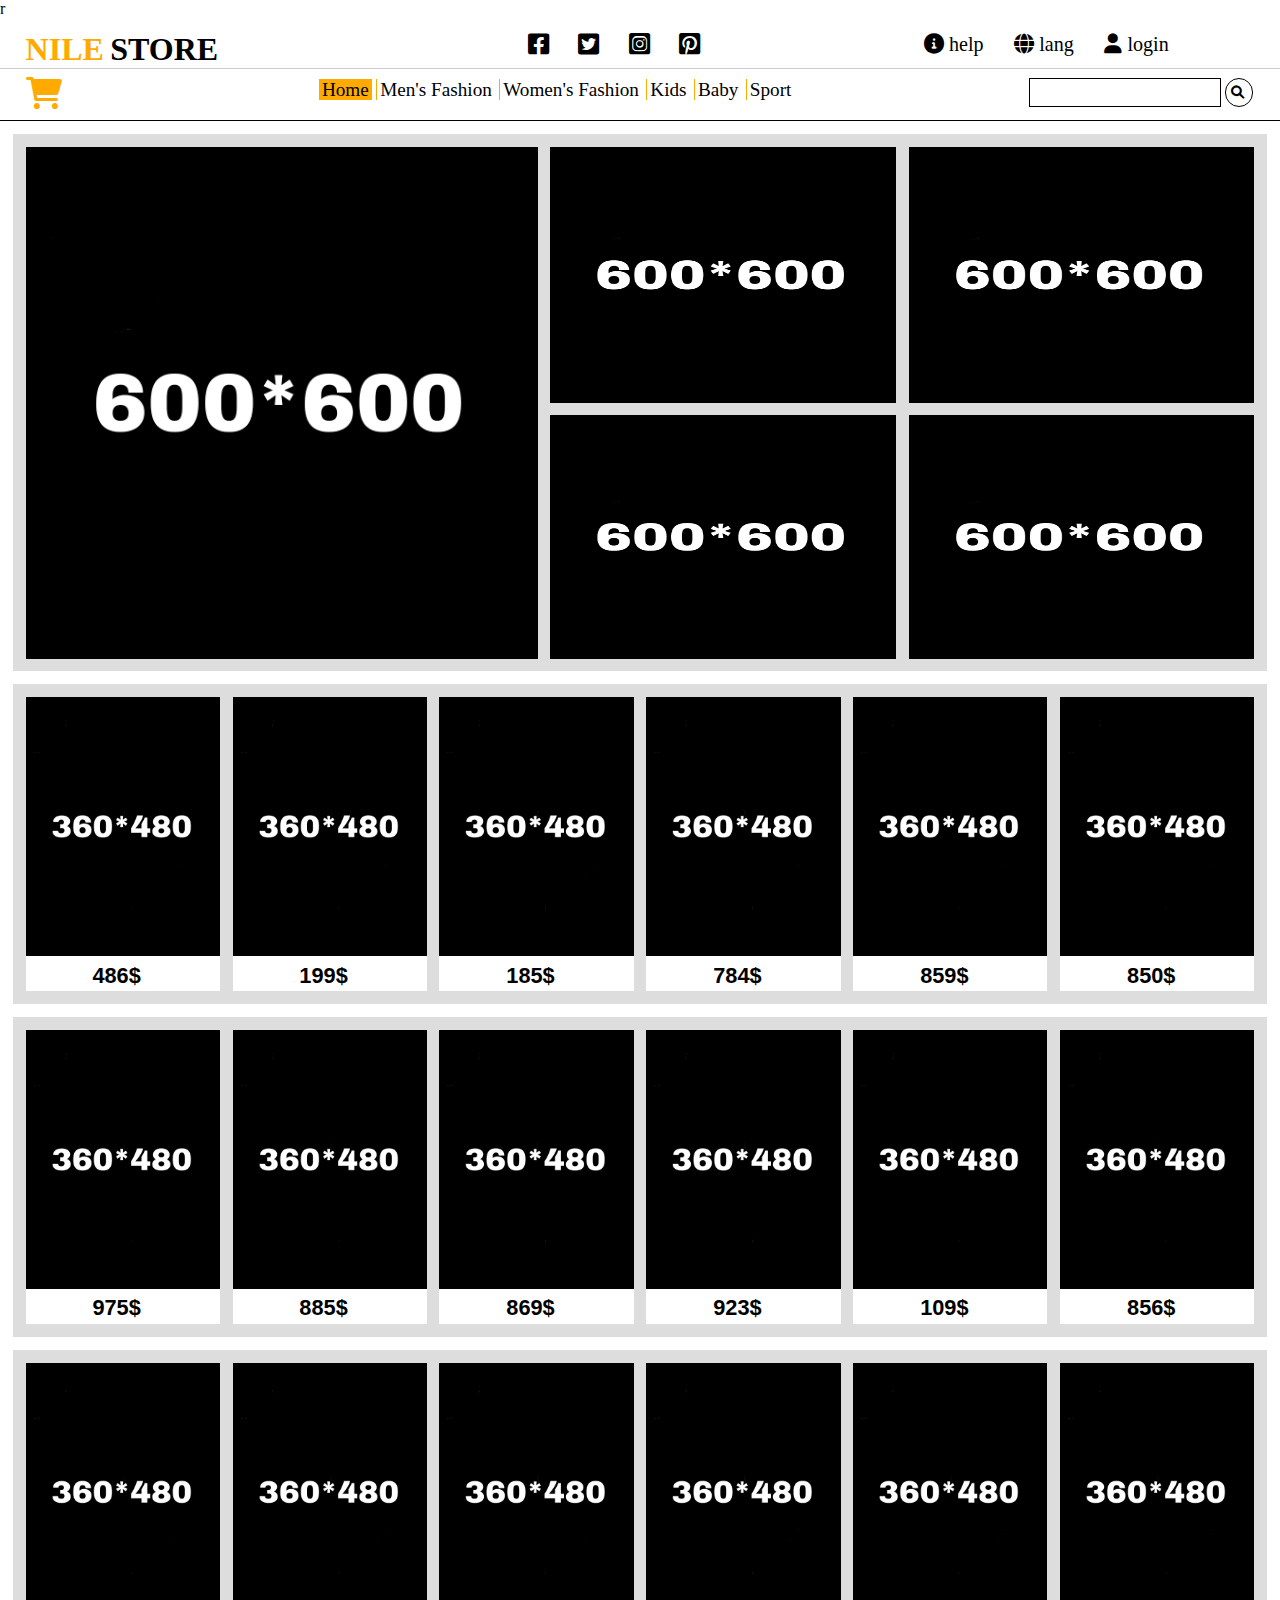
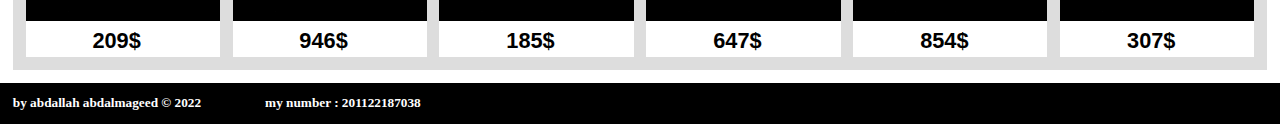
<file: index.html>
<!DOCTYPE html>
<html lang="en">
<head>
    <meta charset="UTF-8">
    <meta http-equiv="X-UA-Compatible" content="IE=edge">
    <meta name="viewport" content="width=device-width, initial-scale=1.0">
    <link rel="stylesheet" href="https://cdnjs.cloudflare.com/ajax/libs/font-awesome/6.0.0/css/all.min.css">
    <link rel="stylesheet" href="style.css">
    <link rel="stylesheet" href="media.css">
    <title>NILE-STORE</title>
</head>
<body>
    <!-- -------------------------------------phone-menu------------------------------------- -->
    <div class="phone-menu phone" id="show-phone-menu">
        <tr>
            <dd class="exe" onclick="hidingMenu()"><i class="fa-solid fa-xmark"></i></dd>
            <dd><a href="index.html" class="pho-men-lin" style="background: #fa0;">Home</a></dd>
            <dd><a href="Men.html" class="pho-men-lin">Men's Fashion</a></dd>
            <dd><a href="Women.html" class="pho-men-lin">Women's Fashion</a></dd>
            <dd><a href="Kids.html" class="pho-men-lin">Kids</a></dd>
            <dd><a href="Baby.html" class="pho-men-lin">Baby</a></dd>
            <dd><a href="Sport.html" class="pho-men-lin">Sport</a></dd>
            <dd><a href="#" class="pho-men-lin"><i class="fa-solid fa-circle-info"></i>  help</a></dd>
        </tr>
    </div>
    <div class="blur" id="show-phone-menu-blure"><p>r</p></div>
    <!-- -------------------------------------phone-menu------------------------------------- -->
    <!-- -------------------------------------nav1------------------------------------- -->
    <div class="nav1-cont">
        <div class="nav1-box logo">
                <h1 class="logo-p1">NILE</h1>
                <h1 class="logo-p2">STORE</h1>
        </div>
        <div class="nav1-box social">
            <a href="#"><i class="fa-brands fa-facebook-square"></i></a>
            <a href="#"><i class="fa-brands fa-twitter-square"></i></a>
            <a href="#"><i class="fa-brands fa-instagram-square"></i></a>
            <a href="#"><i class="fa-brands fa-pinterest-square"></i></a>
        </div>
        <div class="nav1-box help-lang">
            <a href="#"><i class="fa-solid fa-circle-info"></i>  help</a>
            <a href="#"><i class="fa-solid fa-globe"></i>  lang</a>
            <a href="#"><i class="fa-solid fa-user"></i>  login</a>
        </div>
    </div>
    <!-- -------------------------------------nav1------------------------------------- -->
    <!-- -------------------------------------nav2------------------------------------- -->
    <div class="nav2-cont">
        <div class="nav2-box shopping-bag">
            <a href="#"><i class="fa-solid fa-cart-shopping"></i></a>
        </div>
        <div class="nav2-box menu">
            <a href="index.html" style="border: none; background: #fa0;">Home</a>
            <a href="Men.html">Men's Fashion</a>
            <a href="Women.html">Women's Fashion</a>
            <a href="Kids.html">Kids</a>
            <a href="Baby.html">Baby</a>
            <a href="Sport.html">Sport</a>
        </div>
        <div class="nav2-box search">
            <input class="search-box" type="search">
            <button class="search-icon"><i class="fa-solid fa-magnifying-glass"></i>&nbsp;</button>
        </div>
    </div>
    <!-- -------------------------------------nav2------------------------------------- -->
    <!-- -------------------------------------phone-nav1------------------------------------- -->
    <div class="nav1-phone-cont phone">
        <div class="nav1-box logo">
            <h1 class="logo-p1">NILE</h1>
            <h1 class="logo-p2">STORE</h1>
        </div>
        <div class="nav1-box help-lang">
            <a href="#"><i class="fa-solid fa-globe"></i>  lang</a>
            <a href="#"><i class="fa-solid fa-user"></i>  login</a>
        </div>
    </div>
    <!-- -------------------------------------phone-nav1------------------------------------- -->
    <!-- -------------------------------------phone-nav2------------------------------------- -->
    <div class="nav2-phone-cont phone">
        <div class="phone-menu-btn" onclick="showMenu()"><i class="fa-solid fa-bars"></i></div>
        <div class="nav2-box search">
            <input class="search-box" type="search">
            <button class="search-icon"><i class="fa-solid fa-magnifying-glass"></i>&nbsp;</button>
        </div>
        <div class="nav2-box shopping-bag">
            <a href="#"><i class="fa-solid fa-cart-shopping"></i></a>
        </div>
    </div>
    <!-- -------------------------------------phone-nav2------------------------------------- -->
    <!-- -------------------------------------today-offer------------------------------------- -->
    <div class="today-offer-cont">
        <div class="today-offer-box big-offer">
            <img src="empty1.jpg">
        </div>
        <div class="today-offer-box small-offers">
            <div class="offer-card">
                <img src="empty1.jpg">
            </div>
            <div class="offer-card">
                <img src="empty1.jpg">
            </div>
            <div class="offer-card">
                <img src="empty1.jpg">
            </div>
            <div class="offer-card">
                <img src="empty1.jpg">
            </div>
        </div>
    </div>
    <!-- -------------------------------------today-offer------------------------------------- -->
    <!-- -------------------------------------main-cards------------------------------------- -->
		<div class="card-cont">
			<div class="card">
                <a href="#"><img src="empty2.jpg"></a>
                <h4>486$ &nbsp;<del></del></h4>
                
            </div>
			<div class="card">
                <a href="#"><img src="empty2.jpg"></a>
                <h4>199$ &nbsp;<del></del></h4>
            </div>
			<div class="card">
                <a href="#"><img src="empty2.jpg"></a>
                <h4>185$ &nbsp;<del></del></h4>
            </div>
			<div class="card">
                <a href="#"><img src="empty2.jpg"></a>
                <h4>784$ &nbsp;<del></del></h4>
            </div>
			<div class="card">
                <a href="#"><img src="empty2.jpg"></a>
                <h4>859$ &nbsp;<del></del></h4>
            </div>
            <div class="card">
                <a href="#"><img src="empty2.jpg"></a>
                <h4>850$ &nbsp;<del></del></h4>
            </div>
        </div>

    <div class="card-cont">
			<div class="card">
                <a href="#"><img src="empty2.jpg"></a>
                <h4>975$ &nbsp;<del></del></h4>
            </div>
			<div class="card">
                <a href="#"><img src="empty2.jpg"></a>
                <h4>885$ &nbsp;<del></del></h4>
            </div>
			<div class="card">
                <a href="#"><img src="empty2.jpg"></a>
                <h4>869$ &nbsp;<del></del></h4>
            </div>
			<div class="card">
                <a href="#"><img src="empty2.jpg"></a>
                <h4>923$ &nbsp;<del></del></h4>
            </div>
			<div class="card">
                <a href="#"><img src="empty2.jpg"></a>
                <h4>109$ &nbsp;<del></del></h4>
            </div>
            <div class="card">
                <a href="#"><img src="empty2.jpg"></a>
                <h4>856$ &nbsp;<del></del></h4>
            </div>
        </div>

    <div class="card-cont">
			<div class="card">
                <a href="#"><img src="empty2.jpg"></a>
                <h4>209$ &nbsp;<del></del></h4>
            </div>
			<div class="card">
                <a href="#"><img src="empty2.jpg"></a>
                <h4>946$ &nbsp;<del></del></h4>
            </div>
			<div class="card">
                <a href="#"><img src="empty2.jpg"></a>
                <h4>185$ &nbsp;<del></del></h4>
            </div>
			<div class="card">
                <a href="#"><img src="empty2.jpg"></a>
                <h4>647$ &nbsp;<del></del></h4>
            </div>
			<div class="card">
                <a href="#"><img src="empty2.jpg"></a>
                <h4>854$ &nbsp;<del></del></h4>
            </div>
            <div class="card">
                <a href="#"><img src="empty2.jpg"></a>
                <h4>307$ &nbsp;<del></del></h4>
            </div>
        </div>
    <!-- -------------------------------------main-cards------------------------------------- -->
    <!-- -------------------------------------footer------------------------------------- -->
    <footer>
        <h5 class="footer-1">by abdallah abdalmageed © 2022</h5>
        <h5 class="footer-2">my number : 201122187038</h5>
    </footer>
    <!-- -------------------------------------footer------------------------------------- -->
    <script src="script.js"></script>
</body>
</html>
</file>
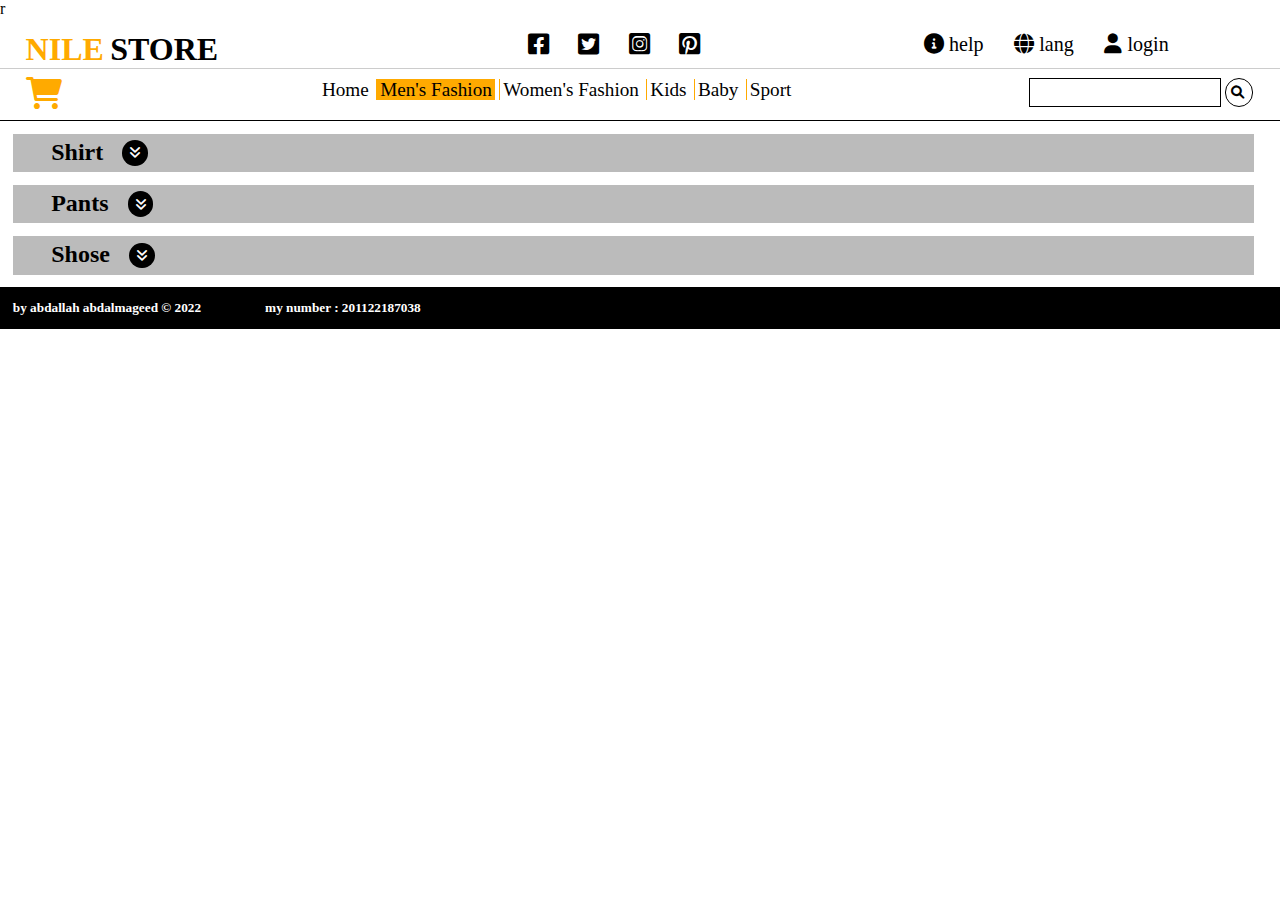
<file: Men.html>
<!DOCTYPE html>
<html lang="en">
<head>
    <meta charset="UTF-8">
    <meta http-equiv="X-UA-Compatible" content="IE=edge">
    <meta name="viewport" content="width=device-width, initial-scale=1.0">
    <link rel="stylesheet" href="https://cdnjs.cloudflare.com/ajax/libs/font-awesome/6.0.0/css/all.min.css">
    <link rel="stylesheet" href="style.css">
    <link rel="stylesheet" href="media.css">
    <title>NILE-STORE</title>
</head>
<body>
    <!-- -------------------------------------phone-menu------------------------------------- -->
    <div class="phone-menu phone" id="show-phone-menu">
        <tr>
            <dd class="exe" onclick="hidingMenu()"><i class="fa-solid fa-xmark"></i></dd>
            <dd><a href="index.html" class="pho-men-lin">Home</a></dd>
            <dd><a href="Men.html" class="pho-men-lin" style="background: #fa0;">Men's Fashion</a></dd>
            <dd><a href="Women.html" class="pho-men-lin">Women's Fashion</a></dd>
            <dd><a href="Kids.html" class="pho-men-lin">Kids</a></dd>
            <dd><a href="Baby.html" class="pho-men-lin">Baby</a></dd>
            <dd><a href="Sport.html" class="pho-men-lin">Sport</a></dd>
            <dd><a href="#" class="pho-men-lin sp"><i class="fa-solid fa-circle-info"></i>  help</a></dd>
        </tr>
    </div>
    <div class="blur" id="show-phone-menu-blure"><p>r</p></div>
    <!-- -------------------------------------phone-menu------------------------------------- -->
    <!-- -------------------------------------nav1------------------------------------- -->
    <div class="nav1-cont">
        <div class="nav1-box logo">
                <h1 class="logo-p1">NILE</h1>
                <h1 class="logo-p2">STORE</h1>
        </div>
        <div class="nav1-box social">
            <a href="#"><i class="fa-brands fa-facebook-square"></i></a>
            <a href="#"><i class="fa-brands fa-twitter-square"></i></a>
            <a href="#"><i class="fa-brands fa-instagram-square"></i></a>
            <a href="#"><i class="fa-brands fa-pinterest-square"></i></a>
        </div>
        <div class="nav1-box help-lang">
            <a href="#"><i class="fa-solid fa-circle-info"></i>  help</a>
            <a href="#"><i class="fa-solid fa-globe"></i>  lang</a>
            <a href="#"><i class="fa-solid fa-user"></i>  login</a>
        </div>
    </div>
    <!-- -------------------------------------nav1------------------------------------- -->
    <!-- -------------------------------------nav2------------------------------------- -->
    <div class="nav2-cont">
        <div class="nav2-box shopping-bag">
            <a href="#"><i class="fa-solid fa-cart-shopping"></i></a>
        </div>
        <div class="nav2-box menu">
            <a href="index.html" style="border: none;">Home</a>
            <a href="Men.html" style="background: #fa0;">Men's Fashion</a>
            <a href="Women.html">Women's Fashion</a>
            <a href="Kids.html">Kids</a>
            <a href="Baby.html">Baby</a>
            <a href="Sport.html">Sport</a>
        </div>
        <div class="nav2-box search">
            <input class="search-box" type="search">
            <button class="search-icon"><i class="fa-solid fa-magnifying-glass"></i>&nbsp;</button>
        </div>
    </div>
    <!-- -------------------------------------nav2------------------------------------- -->
    <!-- -------------------------------------phone-nav1------------------------------------- -->
    <div class="nav1-phone-cont phone">
        <div class="nav1-box logo">
            <h1 class="logo-p1">NILE</h1>
            <h1 class="logo-p2">STORE</h1>
        </div>
        <div class="nav1-box help-lang">
            <a href="#"><i class="fa-solid fa-globe"></i>  lang</a>
            <a href="#"><i class="fa-solid fa-user"></i>  login</a>
        </div>
    </div>
    <!-- -------------------------------------phone-nav1------------------------------------- -->
    <!-- -------------------------------------phone-nav2------------------------------------- -->
    <div class="nav2-phone-cont phone">
        <div class="phone-menu-btn" onclick="showMenu()"><i class="fa-solid fa-bars"></i></div>
        <div class="nav2-box search">
            <input class="search-box" type="search">
            <button class="search-icon"><i class="fa-solid fa-magnifying-glass"></i>&nbsp;</button>
        </div>
        <div class="nav2-box shopping-bag">
            <a href="#"><i class="fa-solid fa-cart-shopping"></i></a>
        </div>
    </div>
    <!-- -------------------------------------phone-nav2------------------------------------- -->
    <!-- -------------------------------------new------------------------------------- -->
    <div class="prod-cont">
        <div class="prod-name">
            <h2>Shirt</h2>
            <button class="down" id="down-1" onclick="showContainer('shirts-1','up-1','down-1')"><i class="fa-solid fa-angles-down"></i></button>
            <button class="up" id="up-1" onclick="hidingContainer('shirts-1','up-1','down-1')"><i class="fa-solid fa-angles-up"></i></button>
        </div>
        <div class="card-cont hide" id="shirts-1" style="margin: 0;">
            <div class="card">
                <a href="#"><img src="Men/men-shirt/1.jpg"></a>
                <h4>537$ &nbsp;<del></del></h4>
                <h3></h3>
            </div>
			<div class="card">
                <a href="#"><img src="Men/men-shirt/2.jpg"></a>
                <h4>868$ &nbsp;<del></del></h4>
                <h3></h3>
            </div>
			<div class="card">
                <a href="#"><img src="Men/men-shirt/3.jpg"></a>
                <h4>879$ &nbsp;<del></del></h4>
                <h3></h3>
            </div>
			<div class="card">
                <a href="#"><img src="Men/men-shirt/4.jpg"></a>
                <h4>466$ &nbsp;<del></del></h4>
                <h3></h3>
            </div>
			<div class="card">
                <a href="#"><img src="Men/men-shirt/5.jpg"></a>
                <h4>965$ &nbsp;<del></del></h4>
                <h3></h3>
            </div>
			<div class="card">
                <a href="#"><img src="Men/men-shirt/6.jpg"></a>
                <h4>768$ &nbsp;<del></del></h4>
                <h3></h3>
            </div>
			<div class="card">
                <a href="#"><img src="Men/men-shirt/7.jpg"></a>
                <h4>487$ &nbsp;<del></del></h4>
                <h3></h3>
            </div>
			<div class="card">
                <a href="#"><img src="Men/men-shirt/8.jpg"></a>
                <h4>768$ &nbsp;<del></del></h4>
                <h3></h3>
            </div>
			<div class="card">
                <a href="#"><img src="Men/men-shirt/9.jpg"></a>
                <h4>598$ &nbsp;<del></del></h4>
                <h3></h3>
            </div>
			<div class="card">
                <a href="#"><img src="Men/men-shirt/10.jpg"></a>
                <h4>609$ &nbsp;<del></del></h4>
                <h3></h3>
            </div>
        </div>
    </div>
<!--  -->
<div class="prod-cont">
        <div class="prod-name">
            <h2>Pants</h2>
            <button class="down"  id="down-2" onclick="showContainer('pants-1','up-2','down-2')"><i class="fa-solid fa-angles-down"></i></button>
            <button class="up" id="up-2" onclick="hidingContainer('pants-1','up-2','down-2')"><i class="fa-solid fa-angles-up"></i></button>
        </div>
        <div class="card-cont hide" id="pants-1" style="margin: 0;">
            <div class="card">
                <a href="#"><img src="Men/men-pants/1.jpg"></a>
                <h4>658$ &nbsp;<del></del></h4>
                <h3></h3>
            </div>
			<div class="card">
                <a href="#"><img src="Men/men-pants/2.jpg"></a>
                <h4>757$ &nbsp;<del></del></h4>
                <h3></h3>
            </div>
			<div class="card">
                <a href="#"><img src="Men/men-pants/3.jpg"></a>
                <h4>189$ &nbsp;<del></del></h4>
                <h3></h3>
            </div>
			<div class="card">
                <a href="#"><img src="Men/men-pants/4.jpg"></a>
                <h4>747$ &nbsp;<del></del></h4>
                <h3></h3>
            </div>
			<div class="card">
                <a href="#"><img src="Men/men-pants/5.jpg"></a>
                <h4>562$ &nbsp;<del></del></h4>
                <h3></h3>
            </div>
			<div class="card">
                <a href="#"><img src="Men/men-pants/6.jpg"></a>
                <h4>843$ &nbsp;<del></del></h4>
                <h3></h3>
            </div>
			<div class="card">
                <a href="#"><img src="Men/men-pants/7.jpg"></a>
                <h4>637$ &nbsp;<del></del></h4>
                <h3></h3>
            </div>
			<div class="card">
                <a href="#"><img src="Men/men-pants/8.jpg"></a>
                <h4>978$ &nbsp;<del></del></h4>
                <h3></h3>
            </div>
			<div class="card">
                <a href="#"><img src="Men/men-pants/9.jpg"></a>
                <h4>758$ &nbsp;<del></del></h4>
                <h3></h3>
            </div>
			<div class="card">
                <a href="#"><img src="Men/men-pants/10.jpg"></a>
                <h4>954$ &nbsp;<del></del></h4>
                <h3></h3>
            </div>
        </div>
    </div>
<!--  -->
    <div class="prod-cont">
        <div class="prod-name">
            <h2>Shose</h2>
            <button class="down"  id="down-3" onclick="showContainer('shoses-1','up-3','down-3')"><i class="fa-solid fa-angles-down"></i></button>
            <button class="up" id="up-3" onclick="hidingContainer('shoses-1','up-3','down-3')"><i class="fa-solid fa-angles-up"></i></button>
        </div>
        <div class="card-cont hide" id="shoses-1" style="margin: 0;">
            <div class="card">
                <a href="#"><img src="Men/men-shose/1.jpg"></a>
                <h4>847$ &nbsp;<del></del></h4>
                <h3></h3>
            </div>
			<div class="card">
                <a href="#"><img src="Men/men-shose/2.jpg"></a>
                <h4>840$ &nbsp;<del></del></h4>
                <h3></h3>
            </div>
			<div class="card">
                <a href="#"><img src="Men/men-shose/3.jpg"></a>
                <h4>874$ &nbsp;<del></del></h4>
                <h3></h3>
            </div>
			<div class="card">
                <a href="#"><img src="Men/men-shose/4.jpg"></a>
                <h4>367$ &nbsp;<del></del></h4>
                <h3></h3>
            </div>
			<div class="card">
                <a href="#"><img src="Men/men-shose/5.jpg"></a>
                <h4>848$ &nbsp;<del></del></h4>
                <h3></h3>
            </div>
			<div class="card">
                <a href="#"><img src="Men/men-shose/6.jpg"></a>
                <h4>282$ &nbsp;<del></del></h4>
                <h3></h3>
            </div>
			<div class="card">
                <a href="#"><img src="Men/men-shose/7.jpg"></a>
                <h4>763$ &nbsp;<del></del></h4>
                <h3></h3>
            </div>
			<div class="card">
                <a href="#"><img src="Men/men-shose/8.jpg"></a>
                <h4>579$ &nbsp;<del></del></h4>
                <h3></h3>
            </div>
			<div class="card">
                <a href="#"><img src="Men/men-shose/9.jpg"></a>
                <h4>598$ &nbsp;<del></del></h4>
                <h3></h3>
            </div>
			<div class="card">
                <a href="#"><img src="Men/men-shose/10.jpg"></a>
                <h4>246$ &nbsp;<del></del></h4>
                <h3></h3>
            </div>
        </div>
    </div>
<!-- -------------------------------------new------------------------------------- -->
    <!-- -------------------------------------footer------------------------------------- -->
    <footer>
        <h5 class="footer-1">by abdallah abdalmageed © 2022</h5>
        <h5 class="footer-2">my number : 201122187038</h5>
    </footer>
    <!-- -------------------------------------footer------------------------------------- -->
    <script src="script.js"></script>
</body>
</html>
</file>
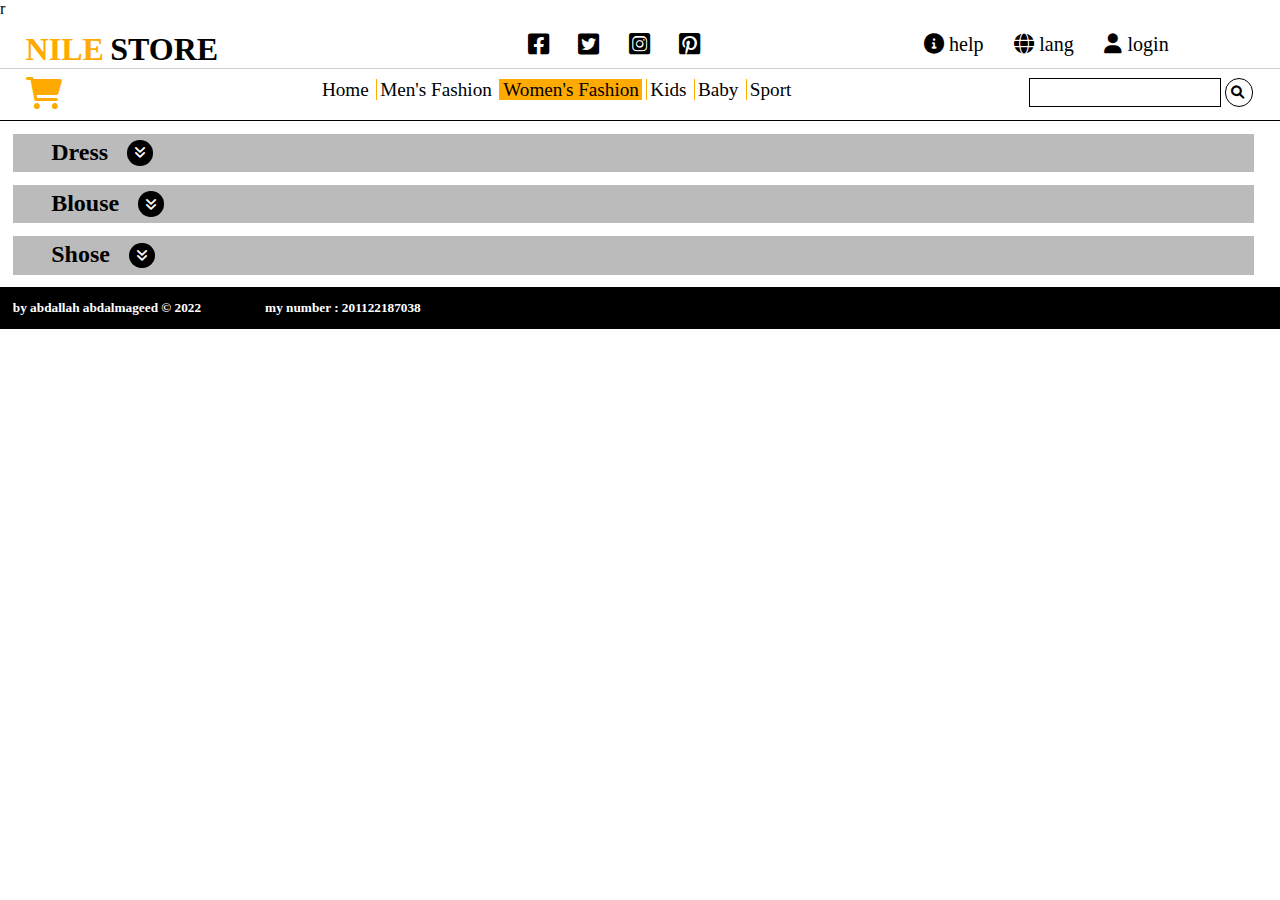
<file: Women.html>
<!DOCTYPE html>
<html lang="en">
<head>
    <meta charset="UTF-8">
    <meta http-equiv="X-UA-Compatible" content="IE=edge">
    <meta name="viewport" content="width=device-width, initial-scale=1.0">
    <link rel="stylesheet" href="https://cdnjs.cloudflare.com/ajax/libs/font-awesome/6.0.0/css/all.min.css">
    <link rel="stylesheet" href="style.css">
    <link rel="stylesheet" href="media.css">
    <title>NILE-STORE</title>
</head>
<body>
    <!-- -------------------------------------phone-menu------------------------------------- -->
    <div class="phone-menu phone" id="show-phone-menu">
        <tr>
            <dd class="exe" onclick="hidingMenu()"><i class="fa-solid fa-xmark"></i></dd>
            <dd><a href="index.html" class="pho-men-lin">Home</a></dd>
            <dd><a href="Men.html" class="pho-men-lin">Men's Fashion</a></dd>
            <dd><a href="Women.html" class="pho-men-lin" style="background: #fa0;">Women's Fashion</a></dd>
            <dd><a href="Kids.html" class="pho-men-lin">Kids</a></dd>
            <dd><a href="Baby.html" class="pho-men-lin">Baby</a></dd>
            <dd><a href="Sport.html" class="pho-men-lin">Sport</a></dd>
            <dd><a href="#" class="pho-men-lin sp"><i class="fa-solid fa-circle-info"></i>  help</a></dd>
        </tr>
    </div>
    <div class="blur" id="show-phone-menu-blure"><p>r</p></div>
    <!-- -------------------------------------phone-menu------------------------------------- -->
    <!-- -------------------------------------nav1------------------------------------- -->
    <div class="nav1-cont">
        <div class="nav1-box logo">
                <h1 class="logo-p1">NILE</h1>
                <h1 class="logo-p2">STORE</h1>
        </div>
        <div class="nav1-box social">
            <a href="#"><i class="fa-brands fa-facebook-square"></i></a>
            <a href="#"><i class="fa-brands fa-twitter-square"></i></a>
            <a href="#"><i class="fa-brands fa-instagram-square"></i></a>
            <a href="#"><i class="fa-brands fa-pinterest-square"></i></a>
        </div>
        <div class="nav1-box help-lang">
            <a href="#"><i class="fa-solid fa-circle-info"></i>  help</a>
            <a href="#"><i class="fa-solid fa-globe"></i>  lang</a>
            <a href="#"><i class="fa-solid fa-user"></i>  login</a>
        </div>
    </div>
    <!-- -------------------------------------nav1------------------------------------- -->
    <!-- -------------------------------------nav2------------------------------------- -->
    <div class="nav2-cont">
        <div class="nav2-box shopping-bag">
            <a href="#"><i class="fa-solid fa-cart-shopping"></i></a>
        </div>
        <div class="nav2-box menu">
            <a href="index.html" style="border: none;">Home</a>
            <a href="Men.html">Men's Fashion</a>
            <a href="Women.html" style="background: #fa0;">Women's Fashion</a>
            <a href="Kids.html">Kids</a>
            <a href="Baby.html">Baby</a>
            <a href="Sport.html">Sport</a>
        </div>
        <div class="nav2-box search">
            <input class="search-box" type="search">
            <button class="search-icon"><i class="fa-solid fa-magnifying-glass"></i>&nbsp;</button>
        </div>
    </div>
    <!-- -------------------------------------nav2------------------------------------- -->
    <!-- -------------------------------------phone-nav1------------------------------------- -->
    <div class="nav1-phone-cont phone">
        <div class="nav1-box logo">
            <h1 class="logo-p1">NILE</h1>
            <h1 class="logo-p2">STORE</h1>
        </div>
        <div class="nav1-box help-lang">
            <a href="#"><i class="fa-solid fa-globe"></i>  lang</a>
            <a href="#"><i class="fa-solid fa-user"></i>  login</a>
        </div>
    </div>
    <!-- -------------------------------------phone-nav1------------------------------------- -->
    <!-- -------------------------------------phone-nav2------------------------------------- -->
    <div class="nav2-phone-cont phone">
        <div class="phone-menu-btn" onclick="showMenu()"><i class="fa-solid fa-bars"></i></div>
        <div class="nav2-box search">
            <input class="search-box" type="search">
            <button class="search-icon"><i class="fa-solid fa-magnifying-glass"></i>&nbsp;</button>
        </div>
        <div class="nav2-box shopping-bag">
            <a href="#"><i class="fa-solid fa-cart-shopping"></i></a>
        </div>
    </div>
    <!-- -------------------------------------phone-nav2------------------------------------- -->
    <!-- -------------------------------------new------------------------------------- -->
    <div class="prod-cont">
        <div class="prod-name">
            <h2>Dress</h2>
            <button class="down" id="down-4" onclick="showContainer('dress-2','up-4','down-4')"><i class="fa-solid fa-angles-down"></i></button>
            <button class="up" id="up-4" onclick="hidingContainer('dress-2','up-4','down-4')"><i class="fa-solid fa-angles-up"></i></button>
        </div>
        <div class="card-cont hide" id="dress-2" style="margin: 0;">
            <div class="card">
                <a href="#"><img src="Women/women-dress/1.jpg"></a>
                <h4>748$ &nbsp;<del></del></h4>
                <h3></h3>
            </div>
			<div class="card">
                <a href="#"><img src="Women/women-dress/2.jpg"></a>
                <h4>247$ &nbsp;<del></del></h4>
                <h3></h3>
            </div>
			<div class="card">
                <a href="#"><img src="Women/women-dress/3.jpg"></a>
                <h4>753$ &nbsp;<del></del></h4>
                <h3></h3>
            </div>
			<div class="card">
                <a href="#"><img src="Women/women-dress/4.jpg"></a>
                <h4>254$ &nbsp;<del></del></h4>
                <h3></h3>
            </div>
			<div class="card">
                <a href="#"><img src="Women/women-dress/5.jpg"></a>
                <h4>543$ &nbsp;<del></del></h4>
                <h3></h3>
            </div>
			<div class="card">
                <a href="#"><img src="Women/women-dress/6.jpg"></a>
                <h4>896$ &nbsp;<del></del></h4>
                <h3></h3>
            </div>
			<div class="card">
                <a href="#"><img src="Women/women-dress/7.jpg"></a>
                <h4>364$ &nbsp;<del></del></h4>
                <h3></h3>
            </div>
			<div class="card">
                <a href="#"><img src="Women/women-dress/8.jpg"></a>
                <h4>764$ &nbsp;<del></del></h4>
                <h3></h3>
            </div>
			<div class="card">
                <a href="#"><img src="Women/women-dress/9.jpg"></a>
                <h4>547$ &nbsp;<del></del></h4>
                <h3></h3>
            </div>
			<div class="card">
                <a href="#"><img src="Women/women-dress/10.jpg"></a>
                <h4>875$ &nbsp;<del></del></h4>
                <h3></h3>
            </div>
        </div>
    </div>
<!--  -->
<div class="prod-cont">
        <div class="prod-name">
            <h2>Blouse</h2>
            <button class="down" id="down-5" onclick="showContainer('blouses-2','up-5','down-5')"><i class="fa-solid fa-angles-down"></i></button>
            <button class="up" id="up-5" onclick="hidingContainer('blouses-2','up-5','down-5')"><i class="fa-solid fa-angles-up"></i></button>
        </div>
        <div class="card-cont hide" id="blouses-2" style="margin: 0;">
            <div class="card">
                <a href="#"><img src="Women/women-blouse/1.jpg"></a>
                <h4>978$ &nbsp;<del></del></h4>
                <h3></h3>
            </div>
			<div class="card">
                <a href="#"><img src="Women/women-blouse/2.jpg"></a>
                <h4>757$ &nbsp;<del></del></h4>
                <h3></h3>
            </div>
			<div class="card">
                <a href="#"><img src="Women/women-blouse/3.jpg"></a>
                <h4>476$ &nbsp;<del></del></h4>
                <h3></h3>
            </div>
			<div class="card">
                <a href="#"><img src="Women/women-blouse/4.jpg"></a>
                <h4>986$ &nbsp;<del></del></h4>
                <h3></h3>
            </div>
			<div class="card">
                <a href="#"><img src="Women/women-blouse/5.jpg"></a>
                <h4>578$ &nbsp;<del></del></h4>
                <h3></h3>
            </div>
			<div class="card">
                <a href="#"><img src="Women/women-blouse/6.jpg"></a>
                <h4>798$ &nbsp;<del></del></h4>
                <h3></h3>
            </div>
			<div class="card">
                <a href="#"><img src="Women/women-blouse/7.jpg"></a>
                <h4>762$ &nbsp;<del></del></h4>
                <h3></h3>
            </div>
			<div class="card">
                <a href="#"><img src="Women/women-blouse/8.jpg"></a>
                <h4>968$ &nbsp;<del></del></h4>
                <h3></h3>
            </div>
			<div class="card">
                <a href="#"><img src="Women/women-blouse/9.jpg"></a>
                <h4>975$ &nbsp;<del></del></h4>
                <h3></h3>
            </div>
			<div class="card">
                <a href="#"><img src="Women/women-blouse/10.jpg"></a>
                <h4>656$ &nbsp;<del></del></h4>
                <h3></h3>
            </div>
        </div>
    </div>
<!--  -->
    <div class="prod-cont">
        <div class="prod-name">
            <h2>Shose</h2>
            <button class="down" id="down-6" onclick="showContainer('shoses-2','up-6','down-6')"><i class="fa-solid fa-angles-down"></i></button>
            <button class="up" id="up-6" onclick="hidingContainer('shoses-2','up-6','down-6')"><i class="fa-solid fa-angles-up"></i></button>
        </div>
        <div class="card-cont hide" id="shoses-2" style="margin: 0;">
            <div class="card">
                <a href="#"><img src="Women/women-shose/1.jpg"></a>
                <h4>374$ &nbsp;<del></del></h4>
                <h3></h3>
            </div>
			<div class="card">
                <a href="#"><img src="Women/women-shose/2.jpg"></a>
                <h4>665$ &nbsp;<del></del></h4>
                <h3></h3>
            </div>
			<div class="card">
                <a href="#"><img src="Women/women-shose/3.jpg"></a>
                <h4>874$ &nbsp;<del></del></h4>
                <h3></h3>
            </div>
			<div class="card">
                <a href="#"><img src="Women/women-shose/4.jpg"></a>
                <h4>535$ &nbsp;<del></del></h4>
                <h3></h3>
            </div>
			<div class="card">
                <a href="#"><img src="Women/women-shose/5.jpg"></a>
                <h4>756$ &nbsp;<del></del></h4>
                <h3></h3>
            </div>
			<div class="card">
                <a href="#"><img src="Women/women-shose/6.jpg"></a>
                <h4>978$ &nbsp;<del></del></h4>
                <h3></h3>
            </div>
			<div class="card">
                <a href="#"><img src="Women/women-shose/7.jpg"></a>
                <h4>466$ &nbsp;<del></del></h4>
                <h3></h3>
            </div>
			<div class="card">
                <a href="#"><img src="Women/women-shose/8.jpg"></a>
                <h4>676$ &nbsp;<del></del></h4>
                <h3></h3>
            </div>
			<div class="card">
                <a href="#"><img src="Women/women-shose/9.jpg"></a>
                <h4>875$ &nbsp;<del></del></h4>
                <h3></h3>
            </div>
			<div class="card">
                <a href="#"><img src="Women/women-shose/10.jpg"></a>
                <h4>968$ &nbsp;<del></del></h4>
                <h3></h3>
            </div>
        </div>
    </div>
<!-- -------------------------------------new------------------------------------- -->
    <!-- -------------------------------------footer------------------------------------- -->
    <footer>
        <h5 class="footer-1">by abdallah abdalmageed © 2022</h5>
        <h5 class="footer-2">my number : 201122187038</h5>
    </footer>
    <!-- -------------------------------------footer------------------------------------- -->
    <script src="script.js"></script>
</body>
</html>
</file>
<file: style.css>
* {
    margin: 0;
    padding: 0;
}
/* -------------------------------------nav1------------------------------------- */
.nav1-cont {
    display: grid;
    grid-template-areas: "logo social help-lang";
    grid-gap: 1px;
    border-bottom: #ccc solid 1px;
}

.logo {
    display: flex;
    cursor: default;
}

.logo-p1 {
    margin: 1vw 0.5vw 0 2vw;
    color: #fa0;
    font-size: 2.5vw;
}

.logo-p2 {
    margin: 1vw 0 0 0;
    font-size: 2.5vw;

}

.social {
    text-align: center;
    padding-top: 1vw;
}

.social a {
    color: #000;
    font-size: 1.9vw;
    margin: 0 1vw;
}

.help-lang {
    text-align: center;
    padding-top: 1.2vw;
    font-size: 1.57vw;
}

.help-lang a {
    text-decoration: none;
    font-size: 1.57vw;
    color: #000;
    margin: 0 1vw;
}
/* -------------------------------------nav1------------------------------------- */
/* -------------------------------------nav2------------------------------------- */
.nav2-cont {
    display: grid;
    grid-template-columns: 1fr 8fr 2.5fr;
    grid-template-rows: 4vw;
    grid-gap: 1px;
    border-bottom: #000 solid 1px;
}

.shopping-bag {
    padding-top: 0.6vw;
}

.shopping-bag a {
    color: #fa0;
    font-size: 2.5vw;
    padding-left: 2vw;
}

.menu {
    text-align: center;
    padding-top: 0.8vw;
}

.menu a {
    text-decoration: none;
    color: #000;
    font-size: 1.5vw;
    padding: 0 0.25vw 0 0.25vw;
    border-left: #fa0 1px solid;
}

.search {
    text-align: center;
    padding-top: 0.75vw;
}

.search-box {
    width: 15vw;
    height: 2.25vw;
    border: #000 1px solid;
    outline: none;
    padding: 0.5vw;
}

.search-icon {
    width: 2.25vw;
    height: 2.25vw;
    border-radius: 50%;
    outline: none;
    border: none;
    cursor: pointer;
    border: #000 1px solid;
    background: #fff;
}

.search-icon:hover {
    background:#000;
    color: #fff;
}
/* -------------------------------------nav2------------------------------------- */
/* -------------------------------------today-offer------------------------------------- */
.today-offer-cont {
    display: grid;
    grid-template-columns: 40vw auto;
    grid-template-rows: 40vw;
    grid-gap: 1vw;
    margin: 1vw;
    padding: 1vw;
    background: #ddd;
}

.big-offer img {
    width: 100%;
    height: 100%;
}


.small-offers {
    display: grid;
    grid-template-columns: 1fr 1fr;
    grid-template-rows: 20vw;
    grid-gap: 1vw;
}

.offer-card {
    overflow: hidden;
}

.offer-card img {
    width: 100%;
    height: 100%;
}
/* -------------------------------------today-offer------------------------------------- */
/* -------------------------------------main-cards------------------------------------- */
.card-cont {
    background: #ddd;
    padding: 1vw;
    display: grid;
    grid-template-columns: 1fr 1fr 1fr 1fr 1fr 1fr;
    grid-gap: 1vw;
    margin: 1vw;
}

.card {
    background: #fff;
    height: 23vw;
    text-align: center;
    display: grid;
}

.card img {
    width: 100%;
}

.card h4 {
    margin: 0.5 0;
    font-family: sans-serif;
    font-size: 1.7vw;
}

/* -------------------------------------main-cards------------------------------------- */
/* -------------------------------------footer------------------------------------- */
footer {
    display: flex;
    padding: 1vw;
    background: #000;
    color: #fff;
}

.footer-2 {
    position: relative;
    left: 5vw;
}
/* -------------------------------------footer------------------------------------- */
/* -------------------------------------footer------------------------------------- */
/* -------------------------------------all------------------------------------- */
a:hover {
    color:#fa0;
}
/* -------------------------------------all------------------------------------- */
/* -------------------------------------html------------------------------------- */
.prod-cont {
    display: grid;
    grid-template-areas: "prod-name" "card-cont";
    margin: 1vw;
}

.prod-name {
    background: #bbb;
    height: 3vw;
    display: flex;
    width: 97vw;
}

.prod-name h2 {
    padding: 0.4vw 1vw 0.4vw 3vw;
}

.down,.up {
    width: 2vw;
    height: 2vw;
    border-radius: 50%;
    cursor: pointer;
    outline: none;
    border: none;
    color: #ffff;
    background: #000;
    margin: 0.5vw;
}


.up {
    display: none;
}

.down:hover,.up:hover {
    color: #000;
    background: #fff;
}

.hide {
    display: none;
}
/* -------------------------------------html------------------------------------- */
/* -------------------------------------phone------------------------------------- */
.phone {
    display: none;
}
/* -------------------------------------phone------------------------------------- */
</file>
<file: media.css>
/* tablet */
@media(max-width: 768px)
{
    .logo-p1,.logo-p2 {
        font-size: 3vw;
    }
    .social a,.help-lang a,.menu a {
        font-size: 2vw;
    }
    .search-box {
        width: 18vw;
        height: 2.7vw;
    }
    .search-icon {
        width: 2.7vw;
        height: 2.7vw;
        font-size: 2vw;
    }
    .card-cont {
        grid-template-columns: 1fr 1fr 1fr 1fr;
    }
    .card {
        height: 35vw;
    }
}
/* tablet */
/* phone */
@media(max-width: 576px)
{
/* -------------------------------------phone-nave1,2------------------------------------- */
    .nav1-cont,.nav2-cont {
        display: none;
    }
    .nav1-phone-cont {
        display: grid;
        grid-template-areas: "logo help-lang";
        grid-gap: 1px;
        border-bottom: #ccc solid 1px;
        height: 10vw;
        border-bottom: #ccc solid 1px;
    }
    .logo-p1,.logo-p2 {
        font-size: 8vw;
    }
    .help-lang a {
        font-size: 4.5vw;
        position: relative;
        top: 1.5vw;
        margin-left: 2vw;
    }
    .nav2-phone-cont {
        display: flex; 
        border-bottom: #000 solid 1px;
        height: 10.5vw;
    }
    .phone-menu-btn {
        margin: 1.5vw 3vw;
        width: 15vw;
        font-size: 6vw;
    }
    .phone-menu-btn:hover {
        color: #fa0;
    }
    .search {
        width: 75vw;
    }
    .search-box {
        width: 50vw;
        height: 6.5vw;
        margin: 0.75vw 0 2vw;
    }
    .search-icon {
        width: 6.5vw;
        height: 6.5vw;
        font-size: 4vw;
    }
    .shopping-bag {
        width: 15vw;
        text-align: center;
        margin: 1vw 0;
    }
    .shopping-bag a {
        font-size: 7vw;
    }
/* -------------------------------------phone-nave1,2------------------------------------- */
/* -------------------------------------phone-menu------------------------------------- */
    .phone-menu {
        position: fixed;
        display: none;
        z-index: 999;
        background: #ddd;
        height: 100vh;
        width: 80vw;
        padding: 5vw;
        font-size: 6vw;
    }
    .phone-menu dd {
        margin-bottom: 4vh;
    }
    .pho-men-lin {
        text-decoration: none;
        color: #000;
    }
    .pho-men-lin:hover {
        color: #fa0;
    }
    .blur {
        position: fixed;
        display: none;
        z-index: 99;
        background: #00000081;
        height: 100vh;
        padding: 5vw;
        width: 20vw;
        left: 80vw;
    }
    .exe {
        float: right;
    }
    .exe:hover {
        color: #fa0;
    }
/* -------------------------------------phone-menu------------------------------------- */
/* -------------------------------------today-offer------------------------------------- */
    .today-offer-cont {
        grid-template-columns: 96vw;
        grid-template-rows: 96vw 96vw;
    }
    .small-offers {
        grid-template-rows: 47.5vw 47.5vw;
    }
/////////////////////////////////* -------------------------------------today-offer------------------------------------- */
/* -------------------------------------main-cards------------------------------------- */
    .card-cont {
        grid-template-columns: 1fr 1fr 1fr;
    }
    .card {
        height: 48vw;
    }
    .card h4 {
        font-size: 3vw;
        margin-bottom: 0.75vw;
    }
/* -------------------------------------main-cards------------------------------------- */
/* -------------------------------------html------------------------------------- */
    .prod-name {
        height: 8vw;
        width: 98vw;
    }
    .down,.up {
        width: 5vw;
        height: 5vw;
        margin: 1.5vw;
    }
/* -------------------------------------html------------------------------------- */
}
/* phone */
</file>
